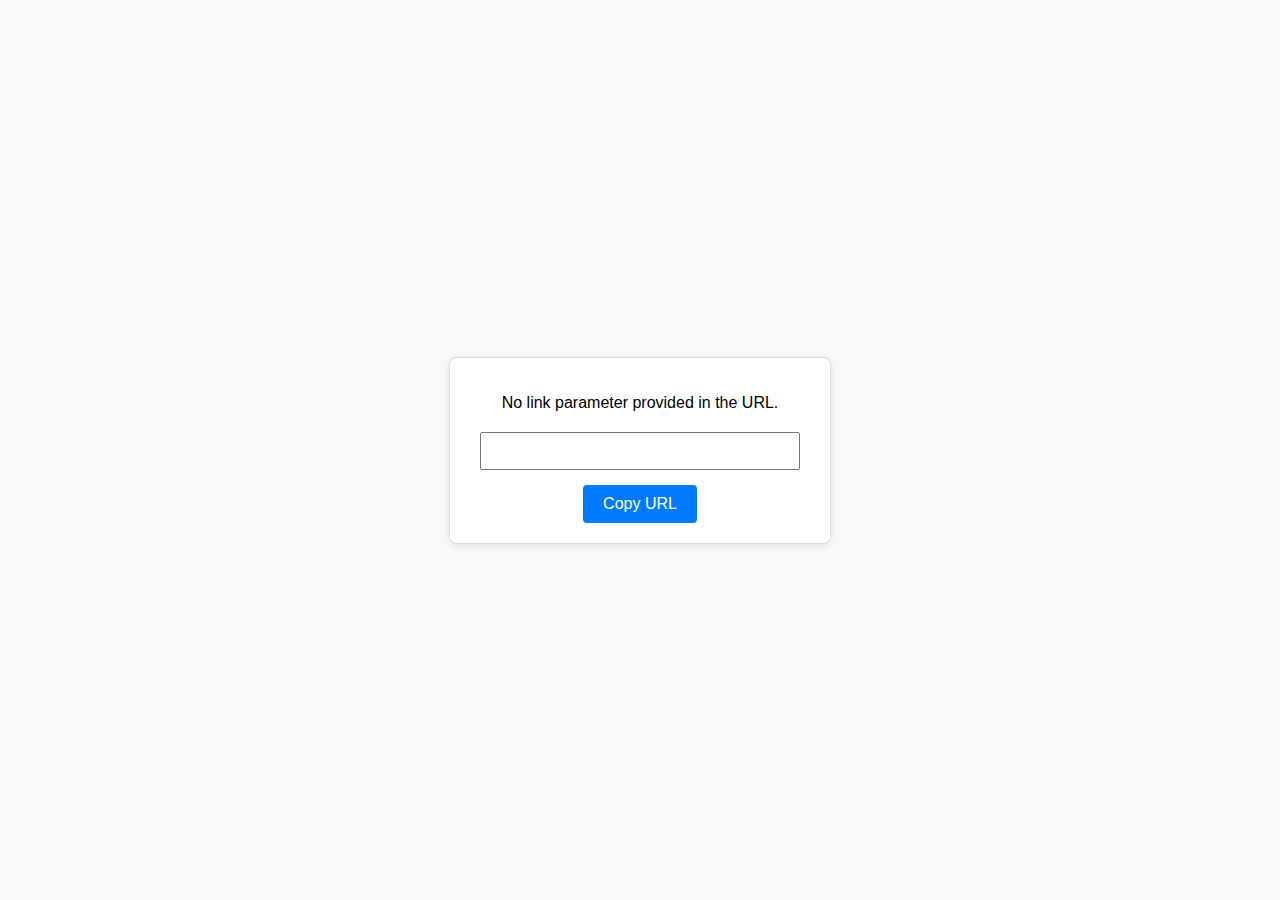
<file: copy.html>
<!DOCTYPE html>
<html lang="en">
<head>
  <meta charset="UTF-8">
  <title>Manual URL Copier</title>
  <style>
    body {
      font-family: Arial, sans-serif;
      background-color: #f9f9f9;
      display: flex;
      align-items: center;
      justify-content: center;
      height: 100vh;
      margin: 0;
    }
    .container {
      background: #fff;
      border: 1px solid #ddd;
      padding: 20px 30px;
      border-radius: 8px;
      box-shadow: 0 2px 8px rgba(0,0,0,0.1);
      text-align: center;
    }
    input[type="text"] {
      width: 300px;
      padding: 8px;
      font-size: 16px;
      text-align: center;
      margin-top: 10px;
    }
    button {
      margin-top: 15px;
      padding: 10px 20px;
      font-size: 16px;
      color: #fff;
      background-color: #007bff;
      border: none;
      border-radius: 4px;
      cursor: pointer;
    }
    #message {
      margin-top: 15px;
      display: none;
      padding: 10px;
      border: 1px solid #c3e6cb;
      background-color: #d4edda;
      color: #155724;
      border-radius: 4px;
    }
    #infoText {
      margin-bottom: 10px;
    }
  </style>
</head>
<body>
  <div class="container">
    <p id="infoText">Click the button to copy the full URL provided in the link parameter:</p>
    <input type="text" id="urlInput" readonly>
    <br>
    <button id="copyBtn">Copy URL</button>
    <div id="message"></div>
  </div>

  <script>
    // Retrieve a query parameter by name from the URL.
    function getQueryParam(name) {
      const params = new URLSearchParams(window.location.search);
      return params.get(name);
    }
    
    // Try to copy the provided text using the Clipboard API and fallback if needed.
    async function copyText(text) {
      if (navigator.clipboard && navigator.clipboard.writeText) {
        try {
          await navigator.clipboard.writeText(text);
          return true;
        } catch (error) {
          console.error('Clipboard API failed:', error);
        }
      }
      // Fallback using execCommand
      const inputField = document.getElementById('urlInput');
      inputField.select();
      try {
        const successful = document.execCommand('copy');
        if (successful) return true;
      } catch (fallbackError) {
        console.error('Fallback copy failed:', fallbackError);
      }
      return false;
    }
    
    // Display a feedback message and close the page after 2 seconds.
    function showMessageAndClose(message) {
      const messageDiv = document.getElementById('message');
      messageDiv.textContent = message;
      messageDiv.style.display = 'block';
      setTimeout(() => {
        window.close();
        window.location.href = "about:blank";
      }, 2000);
    }
    
    document.addEventListener('DOMContentLoaded', () => {
      const urlParam = getQueryParam('link');
      const urlInput = document.getElementById('urlInput');
      const copyBtn = document.getElementById('copyBtn');
      const infoText = document.getElementById('infoText');

      if (!urlParam) {
        infoText.textContent = 'No link parameter provided in the URL.';
        urlInput.value = '';
        copyBtn.disabled = true;
        return;
      }
      
      // Display the full URL in the input field.
      urlInput.value = urlParam;
      
      // Always require the user to press the button.
      copyBtn.addEventListener('click', async () => {
        const success = await copyText(urlParam);
        if (success) {
          showMessageAndClose(`Successfully copied: ${urlParam}`);
        } else {
          showMessageAndClose(`Failed to copy: ${urlParam}`);
        }
      });
    });
  </script>
</body>
</html>
</file>
